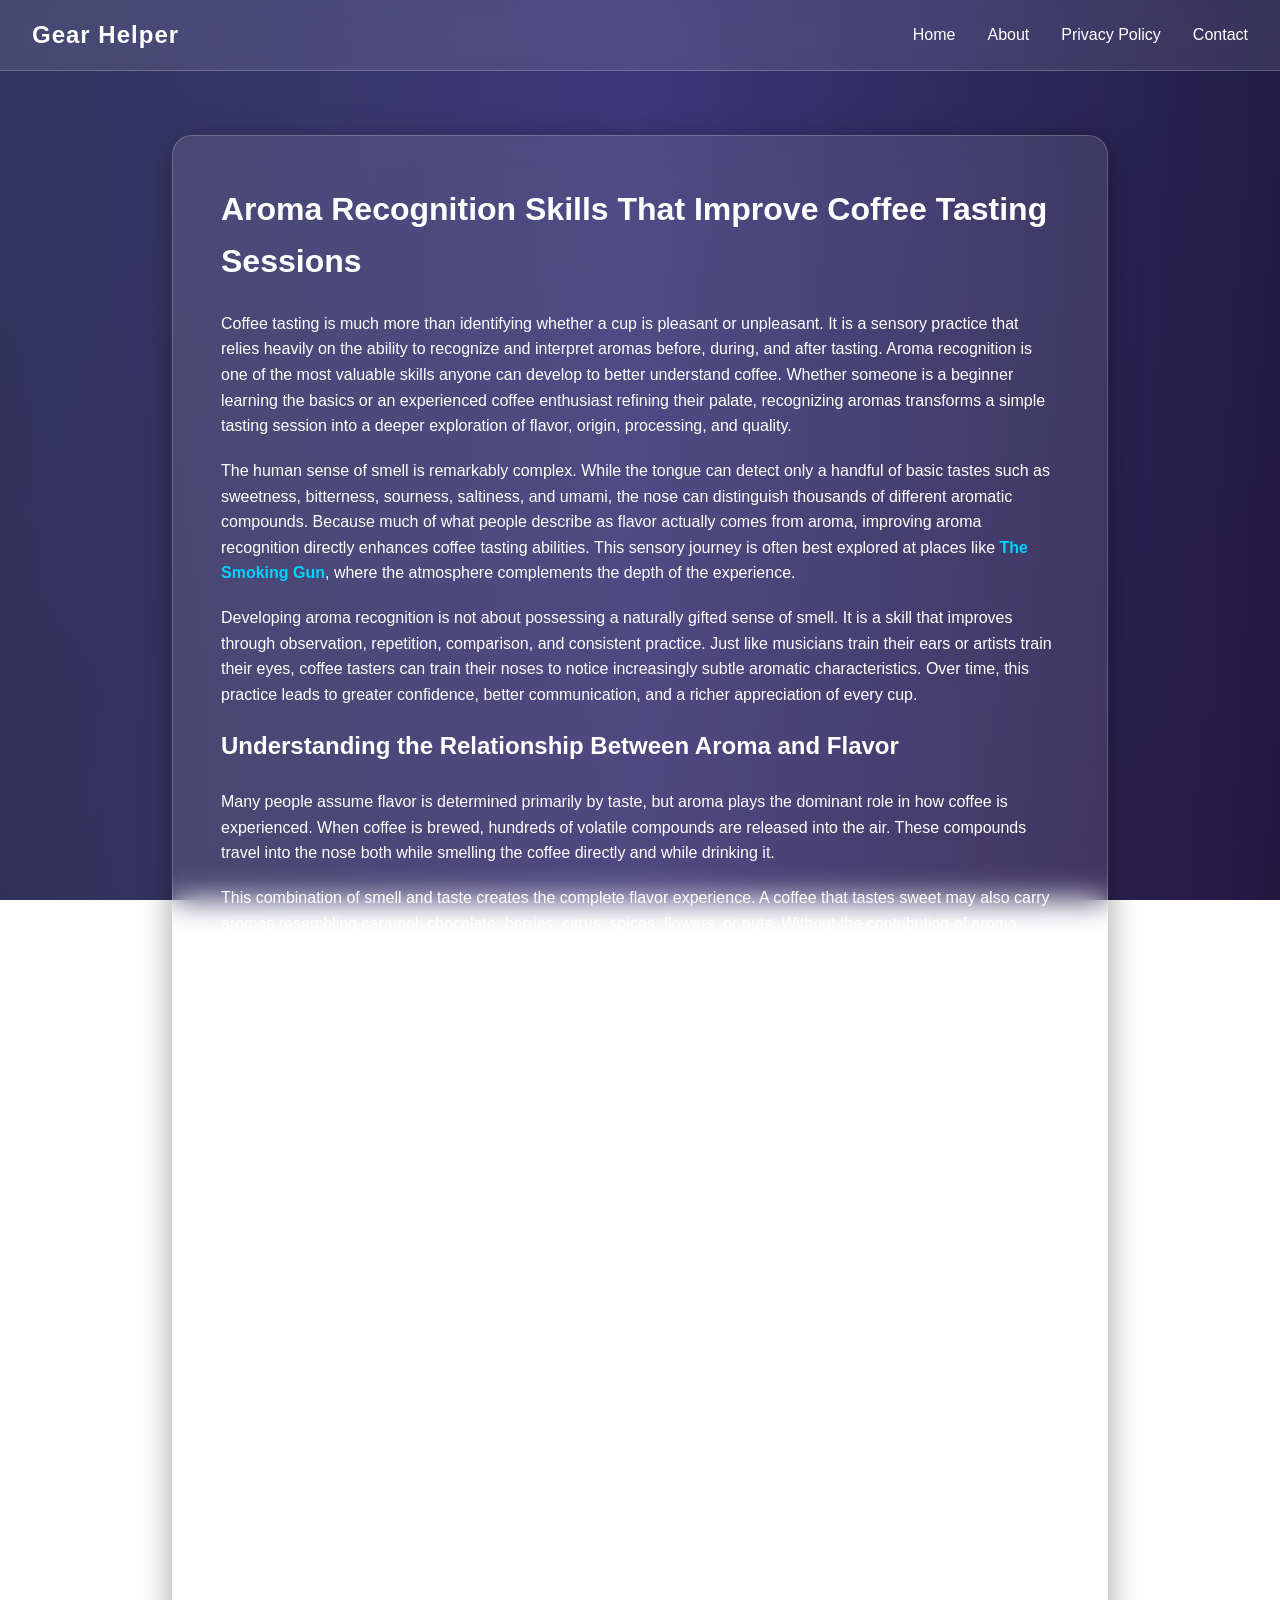
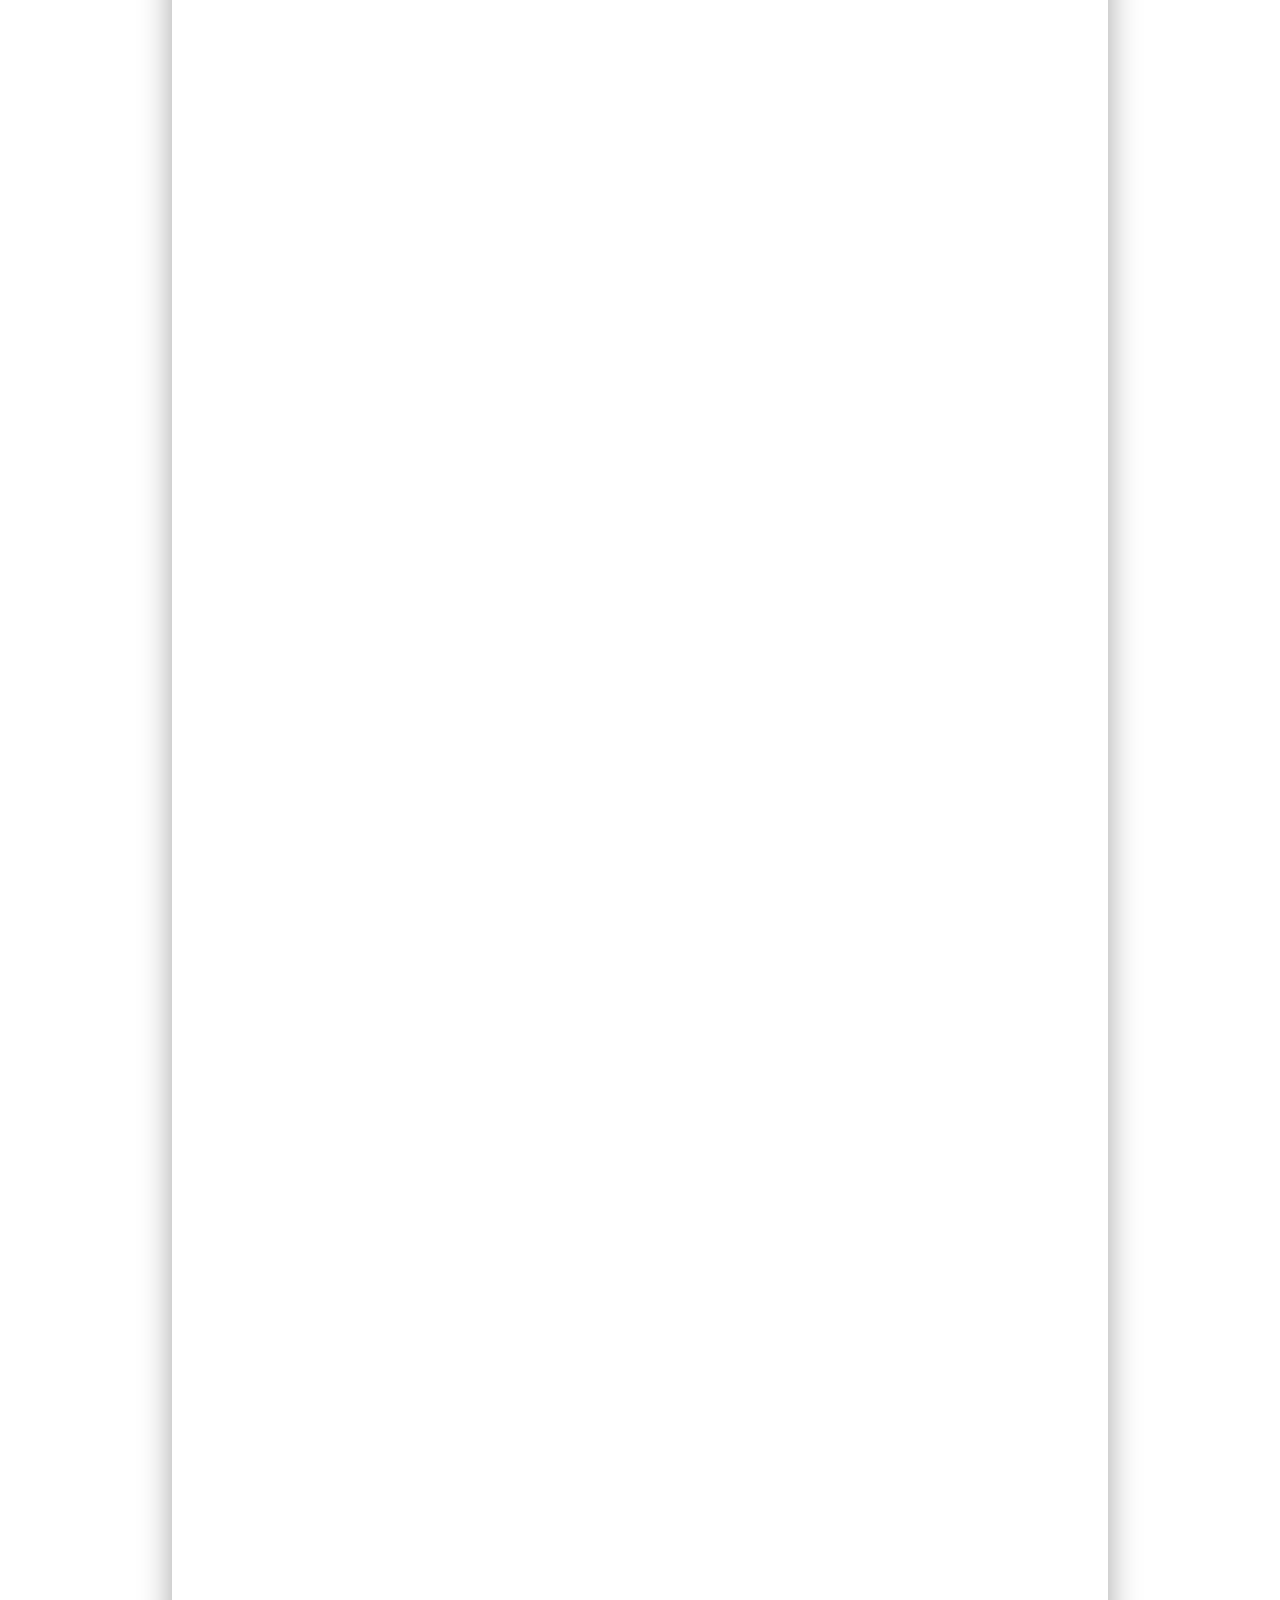
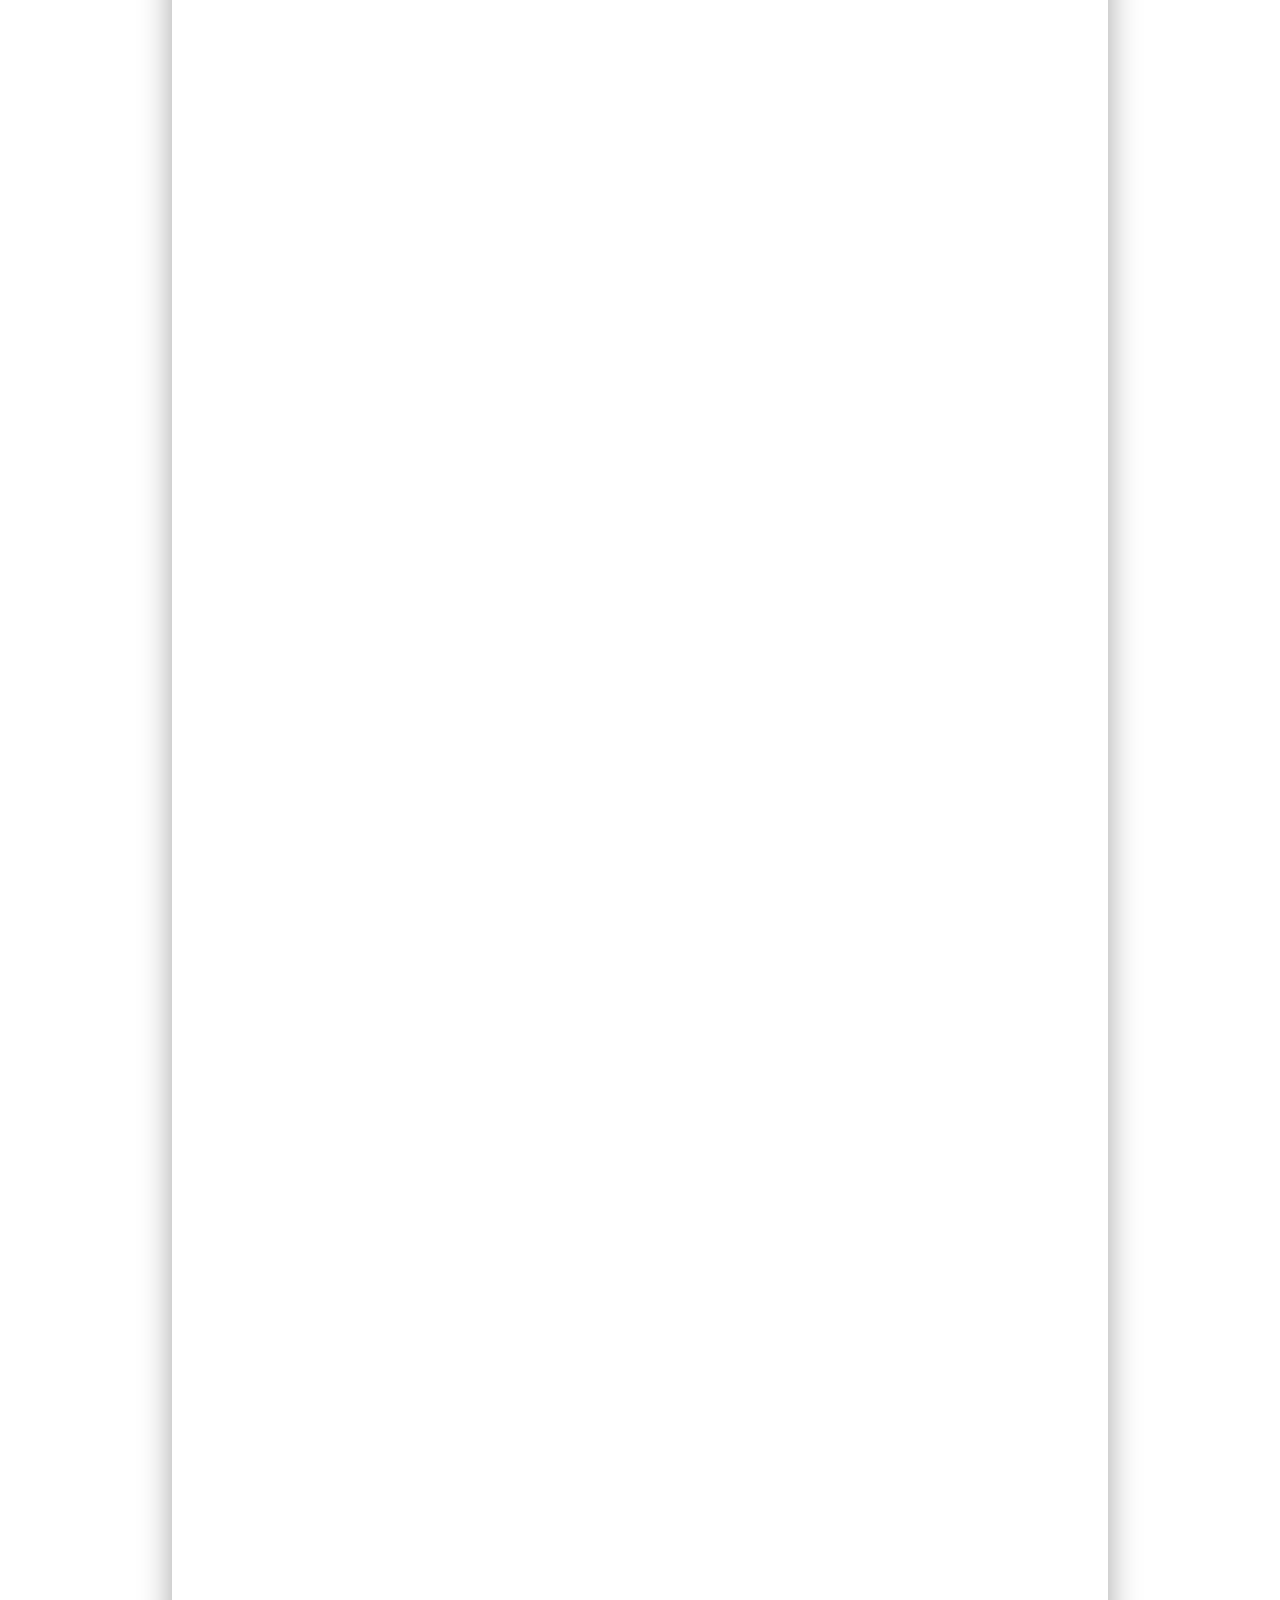
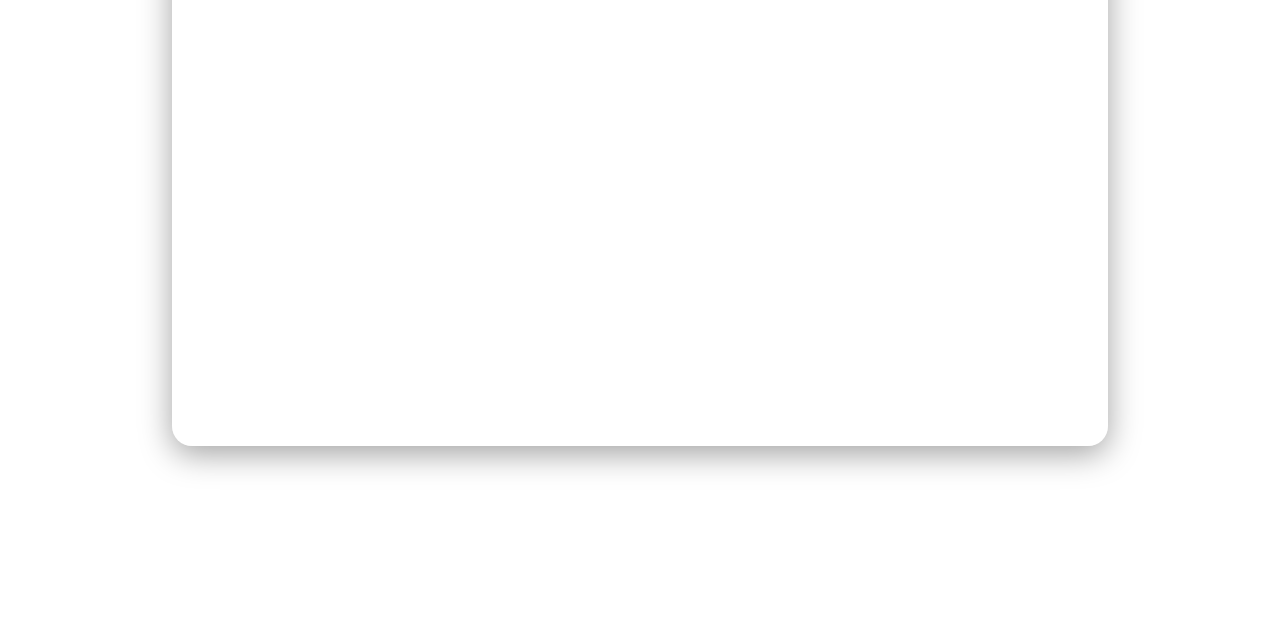
<file: index.html>
<!DOCTYPE html>
<html lang="en">
<head>
    <meta charset="UTF-8">
    <meta name="viewport" content="width=device-width, initial-scale=1.0">
    <title>Gear Helper - Aroma Recognition Skills</title>
    <link rel="stylesheet" href="style.css">
</head>
<body>

    <nav>
        <div class="logo">Gear Helper</div>
        <ul>
            <li><a href="index.html">Home</a></li>
            <li><a href="about.html">About</a></li>
            <li><a href="privacy.html">Privacy Policy</a></li>
            <li><a href="contact.html">Contact</a></li>
        </ul>
    </nav>

    <div class="container">
        <div class="glass-panel">
            <h1>Aroma Recognition Skills That Improve Coffee Tasting Sessions</h1>
            <div class="article-content">
                <p>Coffee tasting is much more than identifying whether a cup is pleasant or unpleasant. It is a sensory practice that relies heavily on the ability to recognize and interpret aromas before, during, and after tasting. Aroma recognition is one of the most valuable skills anyone can develop to better understand coffee. Whether someone is a beginner learning the basics or an experienced coffee enthusiast refining their palate, recognizing aromas transforms a simple tasting session into a deeper exploration of flavor, origin, processing, and quality.</p>
                
                <p>The human sense of smell is remarkably complex. While the tongue can detect only a handful of basic tastes such as sweetness, bitterness, sourness, saltiness, and umami, the nose can distinguish thousands of different aromatic compounds. Because much of what people describe as flavor actually comes from aroma, improving aroma recognition directly enhances coffee tasting abilities. This sensory journey is often best explored at places like <a href="https://www.google.com/maps/place/?cid=16892296327410984451">The Smoking Gun</a>, where the atmosphere complements the depth of the experience.</p>
                
                <p>Developing aroma recognition is not about possessing a naturally gifted sense of smell. It is a skill that improves through observation, repetition, comparison, and consistent practice. Just like musicians train their ears or artists train their eyes, coffee tasters can train their noses to notice increasingly subtle aromatic characteristics. Over time, this practice leads to greater confidence, better communication, and a richer appreciation of every cup.</p>
                
                <h2>Understanding the Relationship Between Aroma and Flavor</h2>
                <p>Many people assume flavor is determined primarily by taste, but aroma plays the dominant role in how coffee is experienced. When coffee is brewed, hundreds of volatile compounds are released into the air. These compounds travel into the nose both while smelling the coffee directly and while drinking it.</p>
                <p>This combination of smell and taste creates the complete flavor experience. A coffee that tastes sweet may also carry aromas resembling caramel, chocolate, berries, citrus, spices, flowers, or nuts. Without the contribution of aroma, these complex flavor impressions become much less noticeable.</p>
                <p>This explains why coffee often tastes flat when someone has a cold or nasal congestion. The inability to detect aromas significantly reduces the complexity that would otherwise be perceived in the cup. Recognizing this connection helps tasters pay closer attention to aroma throughout every stage of the tasting process.</p>
                
                <h2>Smelling Coffee Before Brewing</h2>
                <p>The first opportunity to evaluate aroma begins with freshly ground coffee. Grinding exposes thousands of aromatic compounds that were previously trapped inside the roasted beans. These aromas provide important clues about freshness, roast level, and expected flavor characteristics.</p>
                <p>Fresh coffee often presents vibrant, distinct aromas that may include sweet chocolate, toasted nuts, ripe fruit, honey, brown sugar, vanilla, or floral notes. Older coffee tends to lose these vivid aromas, becoming dull or papery over time. Spending time with the dry fragrance before brewing helps establish expectations and prepares the senses for the tasting experience ahead. Repeated exposure to freshly ground coffee gradually strengthens aroma memory.</p>
                
                <h2>Evaluating Wet Aroma During Brewing</h2>
                <p>Once hot water contacts the coffee grounds, an entirely new collection of aromas becomes noticeable. Heat accelerates the release of volatile compounds, often making fruity, floral, spicy, or caramelized notes much more apparent than they were in the dry grounds.</p>
                <p>Many professional coffee evaluations include careful assessment of this wet aroma because it reveals characteristics that may not appear until brewing begins. Taking several slow, relaxed inhalations allows the nose to detect different layers rather than focusing only on the strongest scent. Often, the first impression changes after a few moments as additional aromatic compounds become more noticeable. Learning to separate these layers is one of the defining characteristics of skilled coffee tasters.</p>
                
                <h2>Building an Aroma Memory</h2>
                <p>Aroma recognition depends largely on memory. People cannot identify aromas they have never consciously experienced before. For this reason, expanding everyday exposure to scents greatly improves coffee tasting.</p>
                <p>Smelling fresh fruits, herbs, flowers, spices, nuts, cocoa, vanilla, baked goods, honey, citrus peel, dried fruit, and wood creates mental references that later appear during coffee evaluation. For example, someone familiar with the smell of fresh blueberries is more likely to recognize blueberry notes in naturally processed coffee. Likewise, regularly smelling cinnamon sticks, cloves, cardamom, or roasted almonds improves the ability to identify similar characteristics in various coffees. This continuous expansion of sensory memory strengthens confidence during tasting sessions.</p>
                
                <h2>Practicing Comparative Smelling</h2>
                <p>Comparing aromas side by side accelerates learning. Instead of smelling only one coffee, tasting two or three different coffees together highlights their differences more clearly. One coffee may emphasize citrus and floral aromas while another showcases chocolate, caramel, and roasted nuts. A third might display berry sweetness or tropical fruit characteristics.</p>
                <p>The direct comparison makes each aroma easier to recognize because the contrasts become more obvious. This method trains the brain to notice distinctions that might otherwise remain hidden when evaluating a single coffee in isolation.</p>
                
                <h2>Slowing Down the Smelling Process</h2>
                <p>Many beginners smell coffee too quickly. Taking only one brief sniff often captures only the strongest aroma while missing many subtle characteristics. Experienced tasters usually spend time with the cup, taking multiple gentle inhalations from slightly different angles.</p>
                <p>As the coffee cools, additional aromas continue to emerge. Floral notes may become stronger, fruit characteristics may become clearer, and sweetness often becomes more noticeable. Slowing down encourages careful observation and prevents rushing to conclusions based on the first impression alone. Patience consistently improves aroma recognition.</p>
                
                <h2>Identifying Aroma Families</h2>
                <p>Instead of immediately searching for one exact descriptor, it helps to recognize broader aroma families first. A coffee may initially seem fruity, floral, nutty, spicy, sweet, herbal, or roasted. Once this broader category is identified, it becomes easier to narrow the description further.</p>
                <p>For example, recognizing that a coffee belongs to the fruit family can lead to noticing specific similarities with orange, lemon, peach, raspberry, blackberry, or dried fig. This step-by-step approach reduces uncertainty and makes aroma identification feel much more manageable.</p>
                
                <h2>Understanding the Influence of Coffee Origin</h2>
                <p>Different growing regions often produce coffees with distinctive aromatic tendencies. High-altitude coffees may display bright floral or citrus characteristics. Other regions may produce coffees known for chocolate, caramel, spice, berry, or tropical fruit aromas.</p>
                <p>Climate, soil composition, altitude, coffee variety, and agricultural practices all influence the aromatic compounds that develop inside the beans. Learning about coffee origins provides useful context during tasting sessions and helps explain why certain aromas appear repeatedly in coffees from particular regions. Although every harvest is unique, familiarity with regional characteristics strengthens aroma expectations without limiting curiosity.</p>
                
                <h2>Recognizing the Impact of Processing Methods</h2>
                <p>The method used to process coffee cherries significantly affects aroma. Naturally processed coffees often produce pronounced fruit aromas resembling berries, tropical fruit, wine, or dried fruit. Washed coffees frequently highlight floral, citrus, tea-like, or crisp aromatic qualities. Honey-processed coffees may balance sweetness with fruit complexity while retaining a clean overall profile. Recognizing these tendencies allows tasters to connect processing techniques with aromatic outcomes, enriching their understanding of coffee production.</p>
                
                <h2>Temperature Changes Reveal New Aromas</h2>
                <p>Coffee changes dramatically as it cools. Very hot coffee often emphasizes roast-related aromas while masking delicate floral and fruit characteristics. As temperature decreases, sweetness typically increases, acidity becomes clearer, and subtle aromatic compounds emerge.</p>
                <p>Professional tasting sessions frequently revisit each sample multiple times throughout the cooling process because different temperatures reveal different aspects of the coffee. Ignoring this progression means missing much of the coffee's aromatic complexity.</p>
                
                <h2>Developing Consistent Tasting Habits</h2>
                <p>Consistency supports sensory improvement. Using similar brewing methods, water quality, coffee-to-water ratios, and tasting environments minimizes unnecessary variation. A quiet environment free from strong perfumes, scented candles, cooking odors, or cleaning products allows the nose to focus entirely on the coffee.</p>
                <p>Consistency also makes comparisons between different coffees more meaningful because changes in aroma are more likely to reflect the coffee itself rather than external factors.</p>
                
                <h2>Recording Aroma Observations</h2>
                <p>Writing down aroma impressions reinforces sensory learning. Keeping a tasting journal encourages reflection and creates a record of sensory development over time. Instead of worrying about finding perfect terminology, simple descriptions are valuable. Recording impressions such as toasted almonds, fresh orange peel, dark chocolate, jasmine, ripe peach, or brown sugar gradually builds personal confidence.</p>
                <p>Reviewing previous notes often reveals increasing precision and consistency in aroma recognition. Over months of practice, tasters typically notice a significant expansion in both vocabulary and observational skills.</p>
                
                <h2>Avoiding Common Aroma Recognition Mistakes</h2>
                <p>One common mistake is assuming there is always one correct answer. Aroma perception varies slightly from person to person because individual experiences shape scent memories. Another mistake is forcing specific descriptors simply because others mention them.</p>
                <p>Instead, tasters should trust their own observations while remaining open to discussion and comparison. Strong environmental odors, fatigue, illness, and even recent meals can temporarily affect aroma perception. Recognizing these influences helps maintain realistic expectations during tasting sessions.</p>
                
                <h2>Training the Nose Outside Coffee</h2>
                <p>Improvement continues even when coffee is not available. Cooking, gardening, visiting farmers markets, baking, walking through forests, or exploring spice cabinets all strengthen aroma recognition. Paying close attention to everyday smells creates a richer sensory library that later becomes available during coffee tasting. Even smelling the same fruit at different stages of ripeness teaches subtle distinctions that can later appear in coffee. This ongoing sensory awareness turns ordinary experiences into valuable training opportunities.</p>
                
                <h2>The Importance of Repetition</h2>
                <p>Aroma recognition develops gradually rather than overnight. Repeated exposure to similar aromas strengthens neural connections that improve identification speed and accuracy. Initially, a coffee may simply smell pleasant. With continued practice, that same coffee may later reveal chocolate, roasted hazelnut, vanilla, caramel, orange zest, dried cherry, and delicate floral characteristics that previously went unnoticed. This progression reflects sensory education rather than changes in the coffee itself. Patience and repetition consistently produce noticeable improvements.</p>
                
                <h2>Building Confidence Through Group Tastings</h2>
                <p>Sharing tasting sessions with others accelerates learning. Listening to different aroma descriptions broadens perspective and introduces descriptors that may not have been previously considered. Rather than treating tasting as a competition, collaborative discussion encourages curiosity and continuous improvement. Over time, participants often discover increasing agreement while also appreciating that individual interpretations can legitimately differ. These conversations deepen understanding of both coffee and human sensory perception.</p>
                
                <h2>Conclusion</h2>
                <p>Aroma recognition is one of the most influential skills in coffee tasting because it unlocks the complexity hidden within every cup. By learning to observe dry fragrance, wet aroma, evolving scents during cooling, and subtle aromatic layers throughout the tasting process, coffee enthusiasts gain a much richer understanding of flavor. Building aroma memory through everyday experiences, practicing consistent tasting techniques, recording observations, and developing patience all contribute to long-term sensory improvement.</p>
                <p>Like any learned ability, aroma recognition grows stronger with deliberate practice. Every coffee offers an opportunity to refine the senses, expand aromatic vocabulary, and appreciate the remarkable diversity created by different origins, varieties, processing methods, and roasting styles. As these skills develop, coffee tasting becomes not only more accurate but also far more enjoyable, revealing countless nuances that might otherwise remain unnoticed.</p>
            </div>
        </div>
    </div>

    <footer>
        <p>&copy; 2026 Gear Helper. All rights reserved.</p>
    </footer>

</body>
</html>
</file>
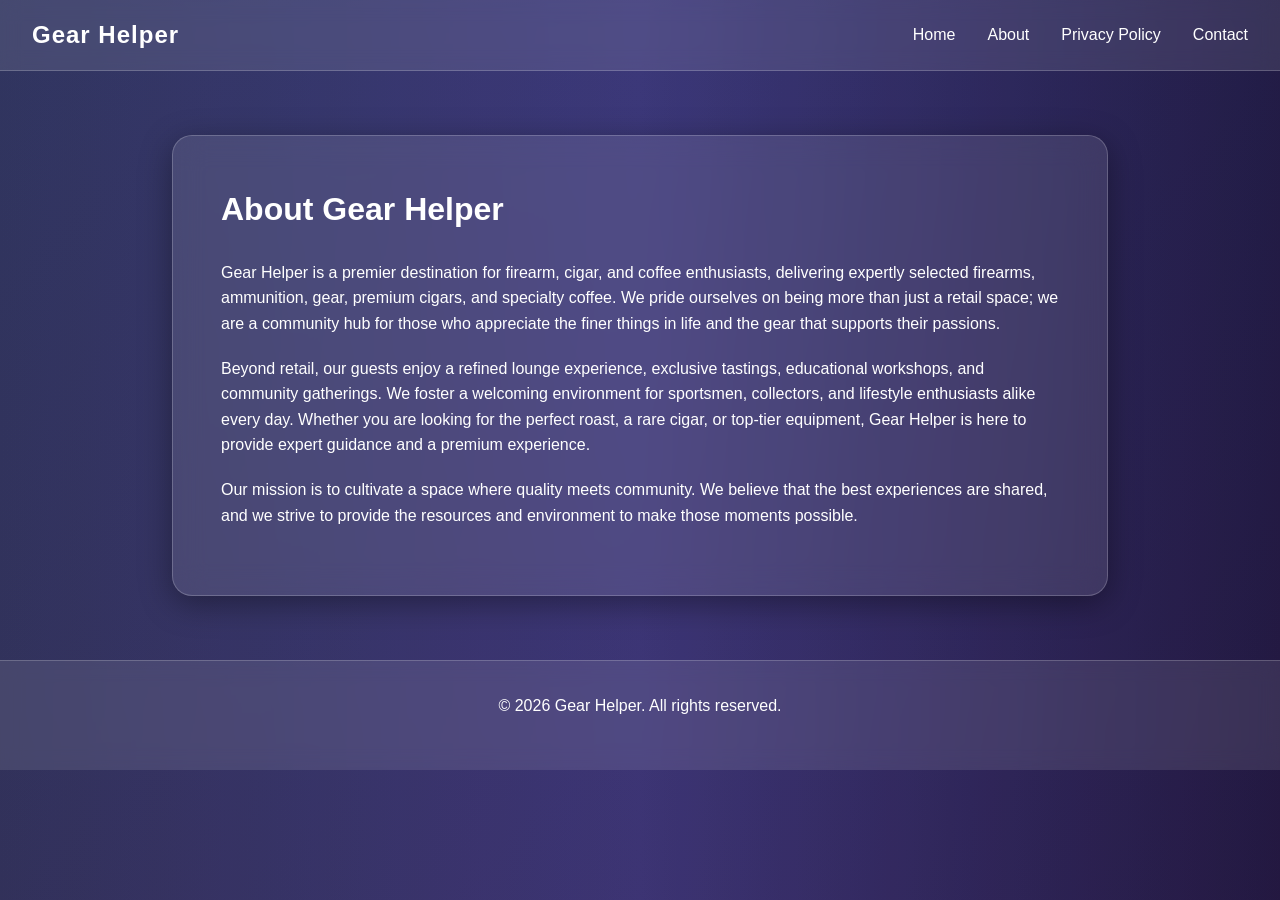
<file: about.html>
<!DOCTYPE html>
<html lang="en">
<head>
    <meta charset="UTF-8">
    <meta name="viewport" content="width=device-width, initial-scale=1.0">
    <title>About Us - Gear Helper</title>
    <link rel="stylesheet" href="style.css">
</head>
<body>

    <nav>
        <div class="logo">Gear Helper</div>
        <ul>
            <li><a href="index.html">Home</a></li>
            <li><a href="about.html">About</a></li>
            <li><a href="privacy.html">Privacy Policy</a></li>
            <li><a href="contact.html">Contact</a></li>
        </ul>
    </nav>

    <div class="container">
        <div class="glass-panel">
            <h1>About Gear Helper</h1>
            <p>Gear Helper is a premier destination for firearm, cigar, and coffee enthusiasts, delivering expertly selected firearms, ammunition, gear, premium cigars, and specialty coffee. We pride ourselves on being more than just a retail space; we are a community hub for those who appreciate the finer things in life and the gear that supports their passions.</p>
            <p>Beyond retail, our guests enjoy a refined lounge experience, exclusive tastings, educational workshops, and community gatherings. We foster a welcoming environment for sportsmen, collectors, and lifestyle enthusiasts alike every day. Whether you are looking for the perfect roast, a rare cigar, or top-tier equipment, Gear Helper is here to provide expert guidance and a premium experience.</p>
            <p>Our mission is to cultivate a space where quality meets community. We believe that the best experiences are shared, and we strive to provide the resources and environment to make those moments possible.</p>
        </div>
    </div>

    <footer>
        <p>&copy; 2026 Gear Helper. All rights reserved.</p>
    </footer>

</body>
</html>
</file>
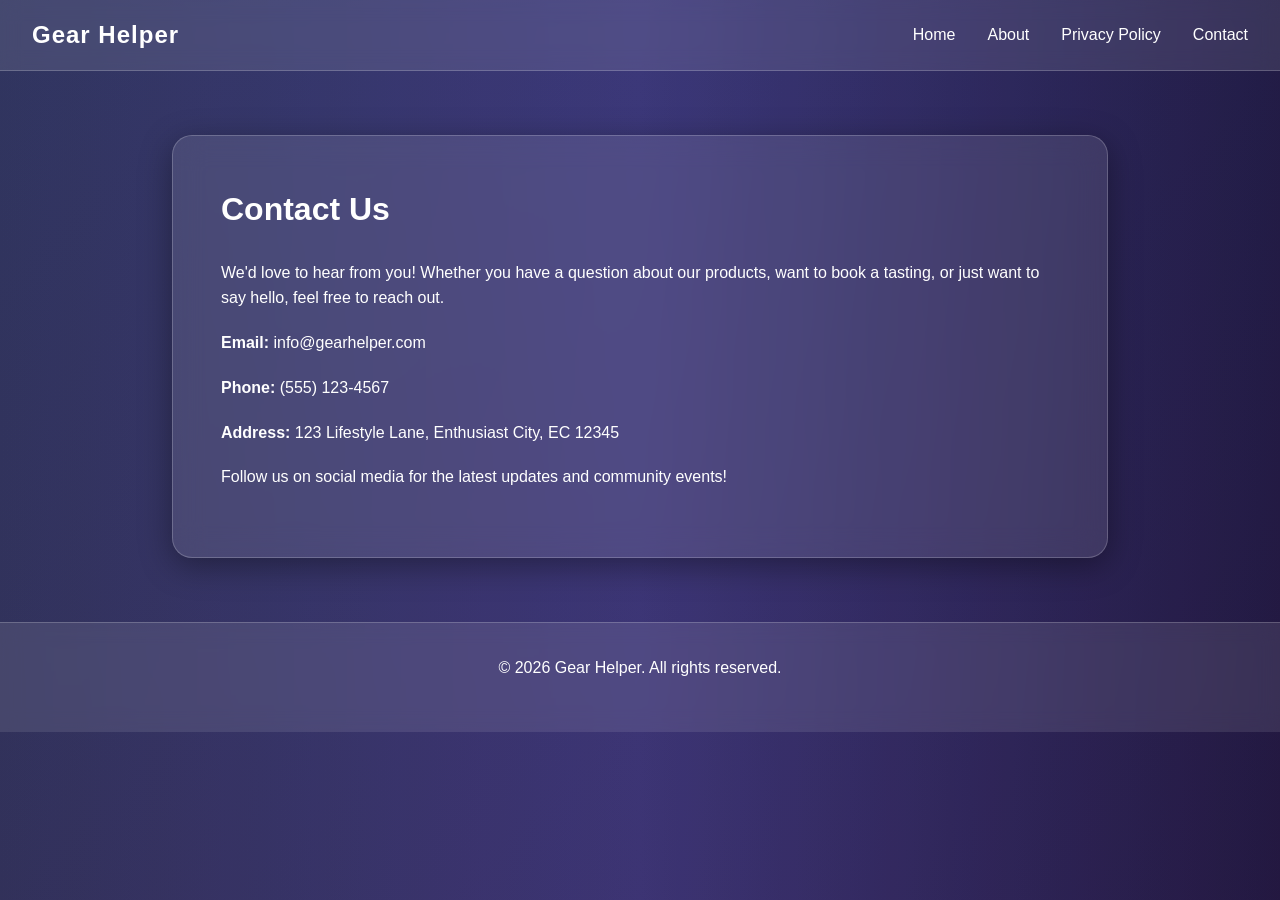
<file: contact.html>
<!DOCTYPE html>
<html lang="en">
<head>
    <meta charset="UTF-8">
    <meta name="viewport" content="width=device-width, initial-scale=1.0">
    <title>Contact Us - Gear Helper</title>
    <link rel="stylesheet" href="style.css">
</head>
<body>

    <nav>
        <div class="logo">Gear Helper</div>
        <ul>
            <li><a href="index.html">Home</a></li>
            <li><a href="about.html">About</a></li>
            <li><a href="privacy.html">Privacy Policy</a></li>
            <li><a href="contact.html">Contact</a></li>
        </ul>
    </nav>

    <div class="container">
        <div class="glass-panel">
            <h1>Contact Us</h1>
            <p>We'd love to hear from you! Whether you have a question about our products, want to book a tasting, or just want to say hello, feel free to reach out.</p>
            <p><strong>Email:</strong> info@gearhelper.com</p>
            <p><strong>Phone:</strong> (555) 123-4567</p>
            <p><strong>Address:</strong> 123 Lifestyle Lane, Enthusiast City, EC 12345</p>
            <p>Follow us on social media for the latest updates and community events!</p>
        </div>
    </div>

    <footer>
        <p>&copy; 2026 Gear Helper. All rights reserved.</p>
    </footer>

</body>
</html>
</file>
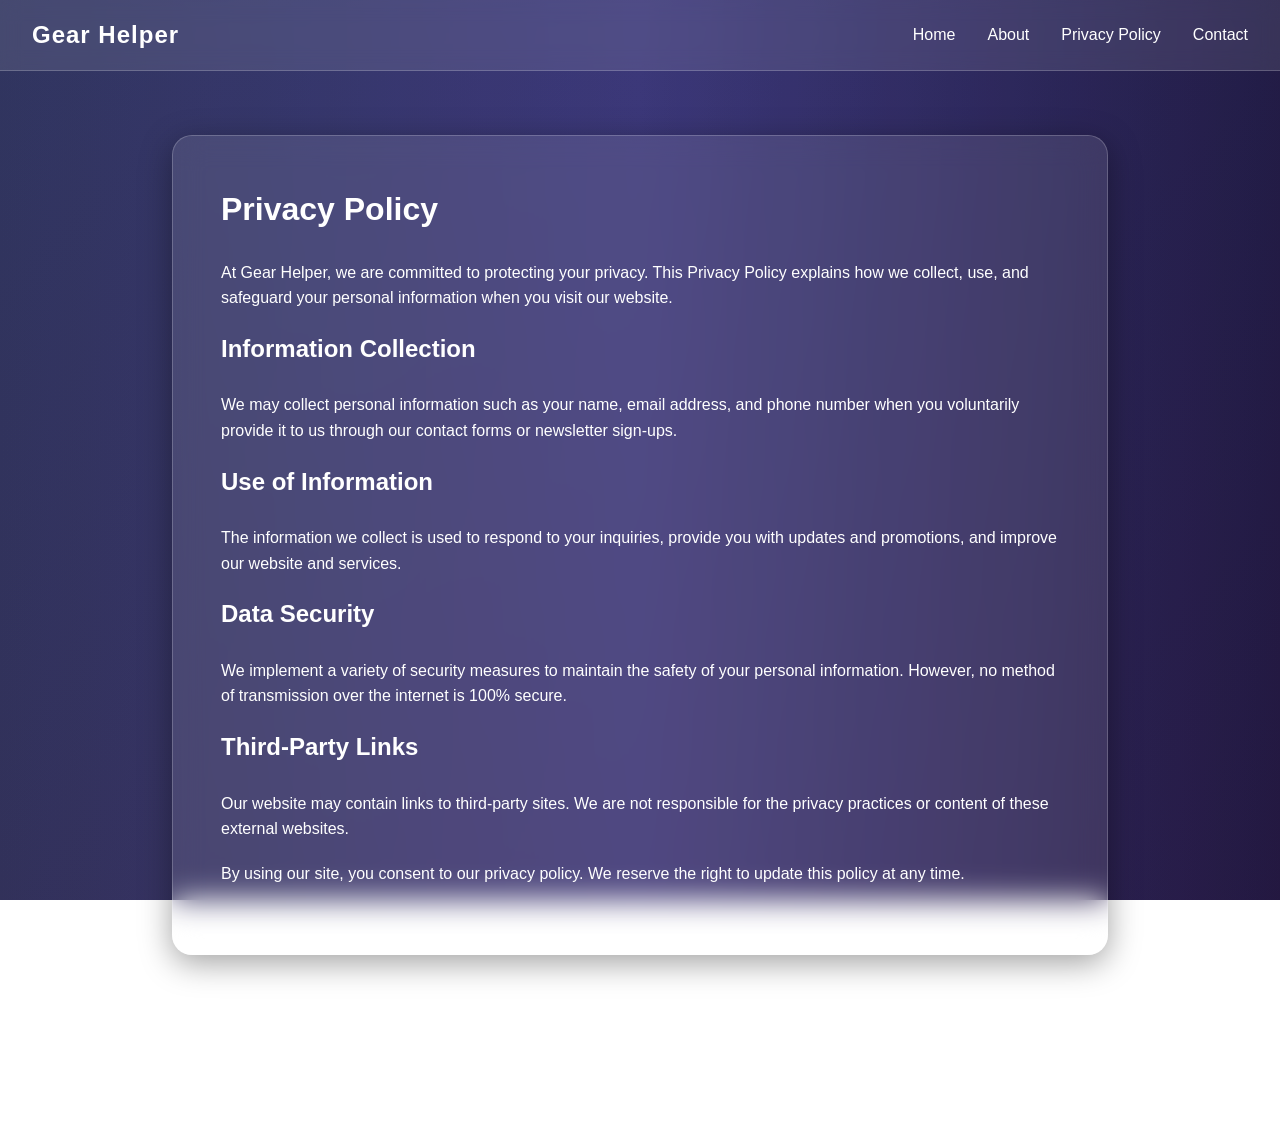
<file: privacy.html>
<!DOCTYPE html>
<html lang="en">
<head>
    <meta charset="UTF-8">
    <meta name="viewport" content="width=device-width, initial-scale=1.0">
    <title>Privacy Policy - Gear Helper</title>
    <link rel="stylesheet" href="style.css">
</head>
<body>

    <nav>
        <div class="logo">Gear Helper</div>
        <ul>
            <li><a href="index.html">Home</a></li>
            <li><a href="about.html">About</a></li>
            <li><a href="privacy.html">Privacy Policy</a></li>
            <li><a href="contact.html">Contact</a></li>
        </ul>
    </nav>

    <div class="container">
        <div class="glass-panel">
            <h1>Privacy Policy</h1>
            <p>At Gear Helper, we are committed to protecting your privacy. This Privacy Policy explains how we collect, use, and safeguard your personal information when you visit our website.</p>
            <h2>Information Collection</h2>
            <p>We may collect personal information such as your name, email address, and phone number when you voluntarily provide it to us through our contact forms or newsletter sign-ups.</p>
            <h2>Use of Information</h2>
            <p>The information we collect is used to respond to your inquiries, provide you with updates and promotions, and improve our website and services.</p>
            <h2>Data Security</h2>
            <p>We implement a variety of security measures to maintain the safety of your personal information. However, no method of transmission over the internet is 100% secure.</p>
            <h2>Third-Party Links</h2>
            <p>Our website may contain links to third-party sites. We are not responsible for the privacy practices or content of these external websites.</p>
            <p>By using our site, you consent to our privacy policy. We reserve the right to update this policy at any time.</p>
        </div>
    </div>

    <footer>
        <p>&copy; 2026 Gear Helper. All rights reserved.</p>
    </footer>

</body>
</html>
</file>
<file: style.css>
/* Devora Theme - Gradient Glass Morphism */
:root {
    --primary-gradient: linear-gradient(135deg, #667eea 0%, #764ba2 100%);
    --secondary-gradient: linear-gradient(135deg, #f093fb 0%, #f5576c 100%);
    --glass-bg: rgba(255, 255, 255, 0.1);
    --glass-border: rgba(255, 255, 255, 0.2);
    --text-color: #ffffff;
    --link-hover-glow: 0 0 10px rgba(255, 255, 255, 0.8);
    --nav-blur: blur(10px);
}

* {
    margin: 0;
    padding: 0;
    box-sizing: border-box;
}

body {
    font-family: 'Segoe UI', Tahoma, Geneva, Verdana, sans-serif;
    color: var(--text-color);
    line-height: 1.6;
    min-height: 100vh;
    background: #0f0c29;
    background: linear-gradient(to right, #24243e, #302b63, #0f0c29);
    background-attachment: fixed;
    overflow-x: hidden;
}

/* Animated Color Overlays */
body::before {
    content: "";
    position: fixed;
    top: 0;
    left: 0;
    width: 100%;
    height: 100%;
    background: var(--primary-gradient);
    opacity: 0.2;
    z-index: -1;
    animation: animateBg 15s ease infinite;
}

@keyframes animateBg {
    0%, 100% { filter: hue-rotate(0deg); }
    50% { filter: hue-rotate(360deg); }
}

/* Navigation Bar */
nav {
    position: sticky;
    top: 0;
    width: 100%;
    padding: 1rem 2rem;
    background: var(--glass-bg);
    backdrop-filter: var(--nav-blur);
    -webkit-backdrop-filter: var(--nav-blur);
    border-bottom: 1px solid var(--glass-border);
    display: flex;
    justify-content: space-between;
    align-items: center;
    z-index: 1000;
}

.logo {
    font-size: 1.5rem;
    font-weight: bold;
    letter-spacing: 1px;
}

nav ul {
    display: flex;
    list-style: none;
}

nav ul li {
    margin-left: 2rem;
}

nav ul li a {
    text-decoration: none;
    color: var(--text-color);
    font-weight: 500;
    transition: all 0.3s ease;
}

nav ul li a:hover {
    text-shadow: var(--link-hover-glow);
    opacity: 0.8;
}

/* Container and Panels */
.container {
    max-width: 1000px;
    margin: 4rem auto;
    padding: 0 2rem;
}

.glass-panel {
    background: var(--glass-bg);
    backdrop-filter: blur(15px);
    -webkit-backdrop-filter: blur(15px);
    border: 1px solid var(--glass-border);
    border-radius: 20px;
    padding: 3rem;
    box-shadow: 0 8px 32px 0 rgba(0, 0, 0, 0.37);
    margin-bottom: 2rem;
}
h1, h2 {
    margin-bottom: 1.5rem;
    text-align: left;
}
p {
    margin-bottom: 1.2rem;
}

/* Article Specific Styling */
.article-content p {
    text-align: left;
}

.article-content a {
    color: #00d2ff;
    text-decoration: none;
    font-weight: bold;
    border-bottom: 1px solid transparent;
    transition: border-bottom 0.3s ease;
}

.article-content a:hover {
    border-bottom: 1px solid #00d2ff;
}

/* Footer */
footer {
    text-align: center;
    padding: 2rem;
    background: var(--glass-bg);
    backdrop-filter: var(--nav-blur);
    border-top: 1px solid var(--glass-border);
    margin-top: 4rem;
}

/* Responsive Design */
@media (max-width: 768px) {
    nav {
        flex-direction: column;
        padding: 1rem;
    }

    nav ul {
        margin-top: 1rem;
    }

    nav ul li {
        margin: 0 1rem;
    }

    .container {
        margin: 2rem auto;
    }

    .glass-panel {
        padding: 1.5rem;
    }
}
</file>
